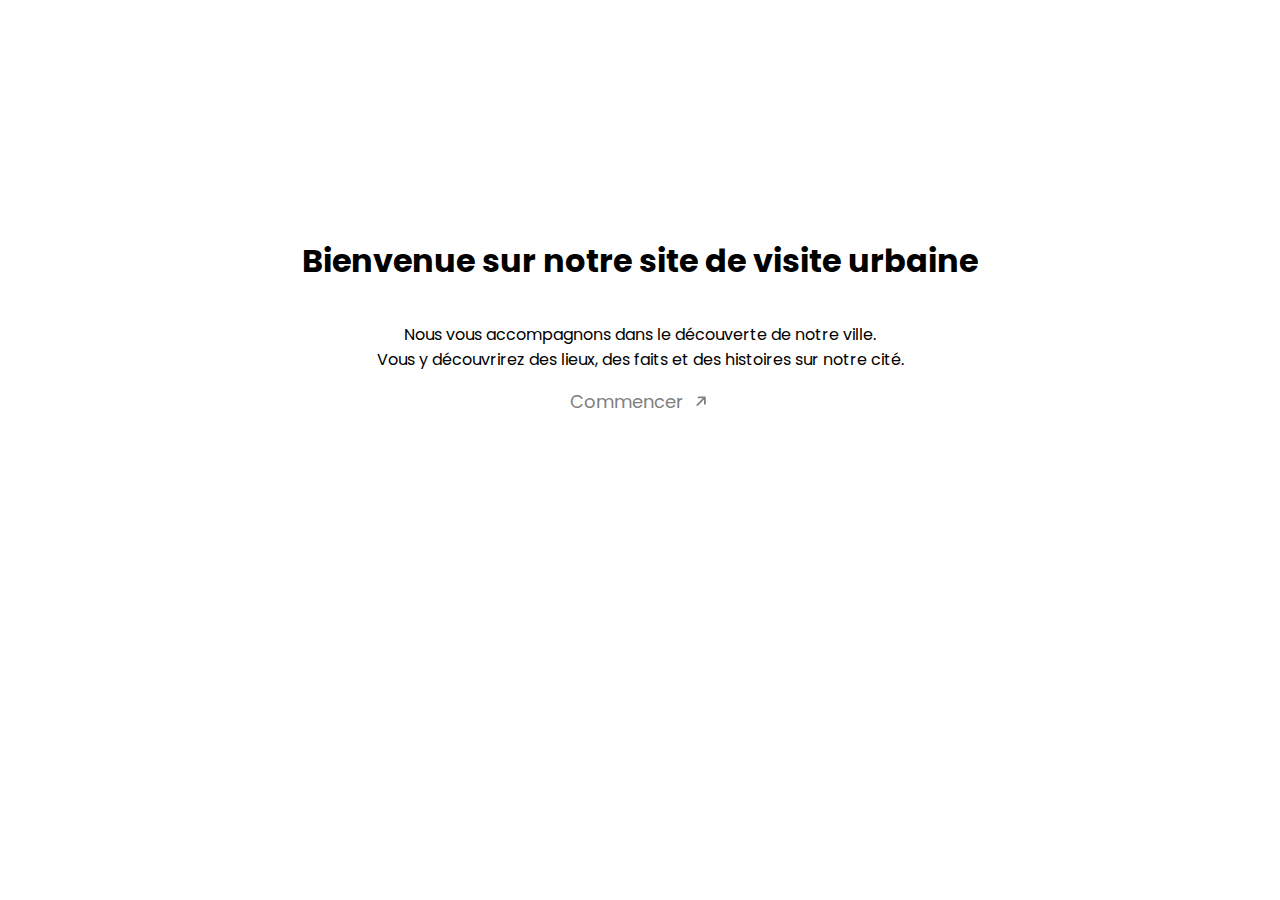
<file: index.html>
<!DOCTYPE html>
<html lang="fr">
<head>
  <meta charset="UTF-8">
  <meta name="viewport" content="width=device-width, initial-scale=1.0">
  <title>13 mai</title>
  <link rel="stylesheet" href="/css/style.css">
  <link rel="shortcut icon" href="/res/icon/favicon.ico" type="image/x-icon">
</head>
<body>
  <section id="main">
    <h1>Bienvenue sur notre site de visite urbaine</h1>
    <p>Nous vous accompagnons dans le découverte de notre ville.<br>
      Vous y découvrirez des lieux, des faits et des histoires sur notre cité.
    </p>
    <a href="/eglise_mere.html" class="button">
  <span>Commencer</span>
  <span class="icon">
    <svg
      xmlns="http://www.w3.org/2000/svg"
      viewBox="0 0 448 512"
      class="svg-icon"
    >
      <path
        d="M438.6 278.6c12.5-12.5 12.5-32.8 0-45.3l-160-160c-12.5-12.5-32.8-12.5-45.3 0s-12.5 32.8 0 45.3L338.8 224 32 224c-17.7 0-32 14.3-32 32s14.3 32 32 32l306.7 0L233.4 393.4c-12.5 12.5-12.5 32.8 0 45.3s32.8 12.5 45.3 0l160-160z"
      ></path>
    </svg>
  </span>
</a>
  </section>
</body>
</html>
</file>
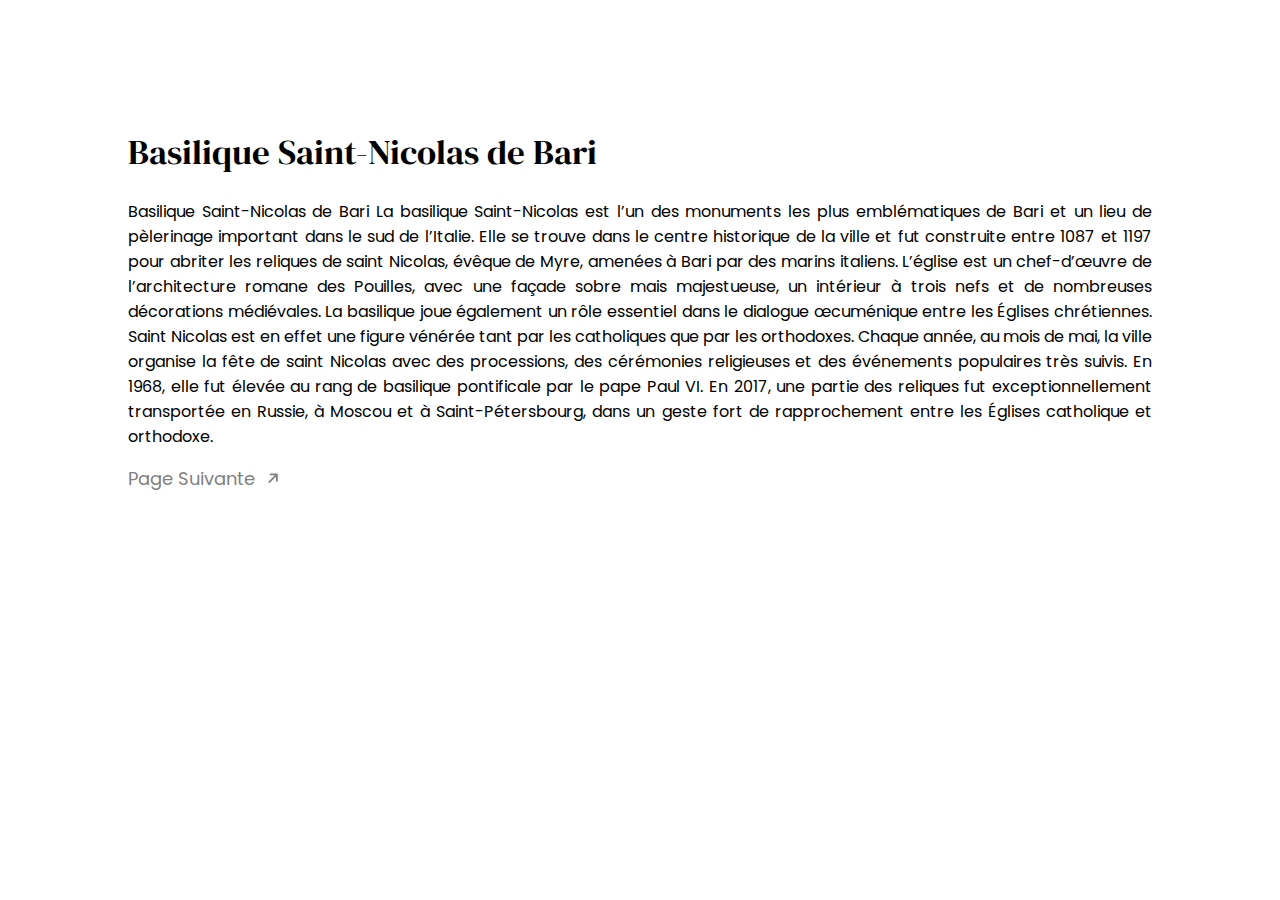
<file: basilique_saint_nicolas_bari.html>
<!DOCTYPE html>
<html lang="fr">
<head>
  <meta charset="UTF-8">
  <meta name="viewport" content="width=device-width, initial-scale=1.0">
  <title>Basilique Saint-Nicolas de Bari</title>
  <link rel="stylesheet" href="/css/style.css">
  <link rel="shortcut icon" href="/res/icon/favicon.ico" type="image/x-icon">
</head>
<body>
  <section id="content">
    <h1>Basilique Saint-Nicolas de Bari</h1>
    <p>Basilique Saint-Nicolas de Bari

La basilique Saint-Nicolas est l’un des monuments les plus emblématiques de Bari et un lieu de pèlerinage important dans le sud de l’Italie. Elle se trouve dans le centre historique de la ville et fut construite entre 1087 et 1197 pour abriter les reliques de saint Nicolas, évêque de Myre, amenées à Bari par des marins italiens. L’église est un chef-d’œuvre de l’architecture romane des Pouilles, avec une façade sobre mais majestueuse, un intérieur à trois nefs et de nombreuses décorations médiévales.

La basilique joue également un rôle essentiel dans le dialogue œcuménique entre les Églises chrétiennes. Saint Nicolas est en effet une figure vénérée tant par les catholiques que par les orthodoxes. Chaque année, au mois de mai, la ville organise la fête de saint Nicolas avec des processions, des cérémonies religieuses et des événements populaires très suivis.

En 1968, elle fut élevée au rang de basilique pontificale par le pape Paul VI. En 2017, une partie des reliques fut exceptionnellement transportée en Russie, à Moscou et à Saint-Pétersbourg, dans un geste fort de rapprochement entre les Églises catholique et orthodoxe.
    </p>
<a href="merci.html" class="button">
  <span>Page Suivante</span>
  <span class="icon">
    <svg
      xmlns="http://www.w3.org/2000/svg"
      viewBox="0 0 448 512"
      class="svg-icon"
    >
      <path
        d="M438.6 278.6c12.5-12.5 12.5-32.8 0-45.3l-160-160c-12.5-12.5-32.8-12.5-45.3 0s-12.5 32.8 0 45.3L338.8 224 32 224c-17.7 0-32 14.3-32 32s14.3 32 32 32l306.7 0L233.4 393.4c-12.5 12.5-12.5 32.8 0 45.3s32.8 12.5 45.3 0l160-160z"
      ></path>
    </svg>
  </span>
</a>
  </section>
</body>
</html>
</file>
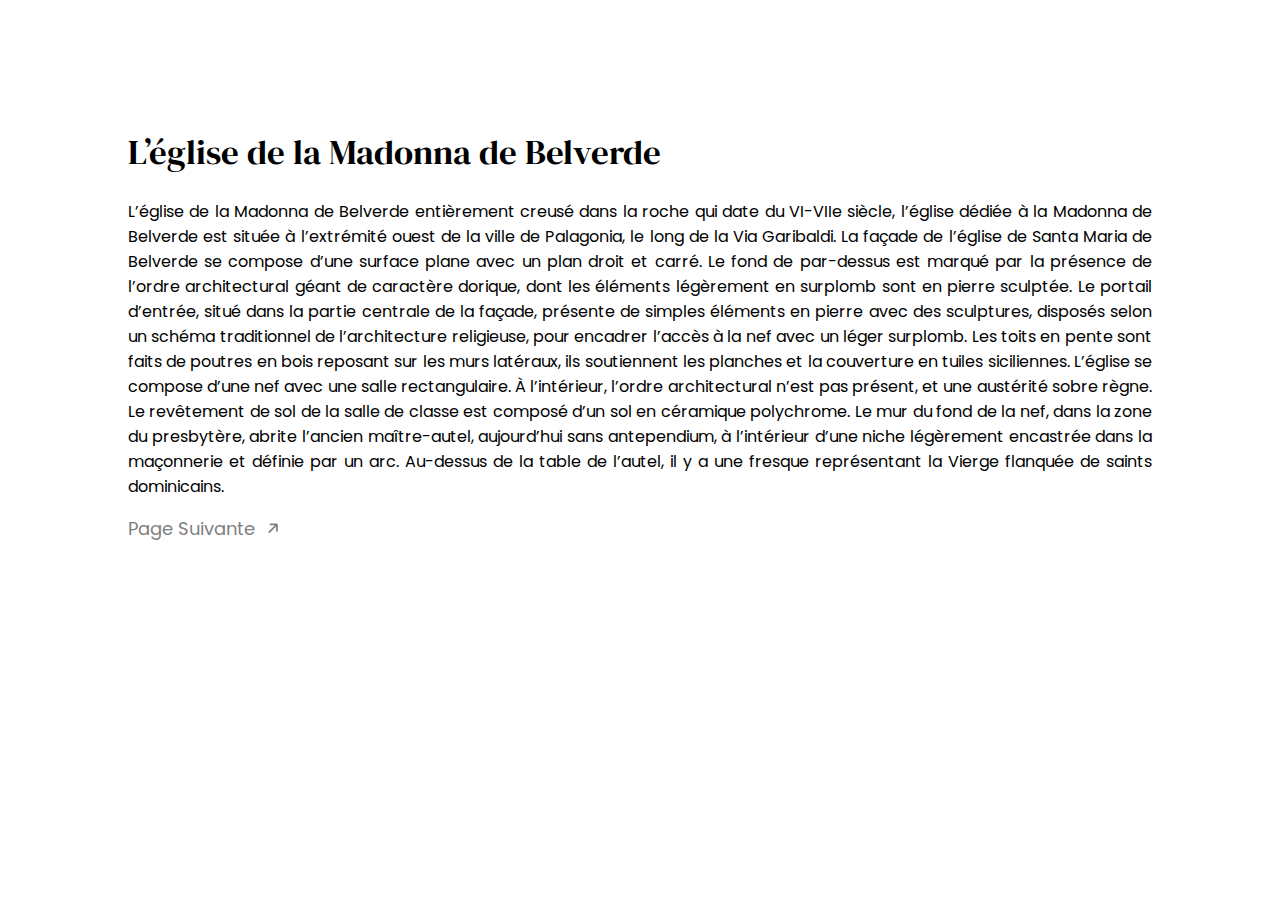
<file: eglise_madonna_belverde.html>
<!DOCTYPE html>
<html lang="fr">
<head>
  <meta charset="UTF-8">
  <meta name="viewport" content="width=device-width, initial-scale=1.0">
  <title>L’église de la Madonna de Belverde</title>
  <link rel="stylesheet" href="/css/style.css">
  <link rel="shortcut icon" href="/res/icon/favicon.ico" type="image/x-icon">
</head>
<body>
  <section id="content">
    <h1>L’église de la Madonna de Belverde</h1>
    <p>L’église de la Madonna de Belverde
entièrement creusé dans la roche qui date du VI-VIIe siècle, l’église dédiée à la
Madonna de Belverde est située à l’extrémité ouest de la ville de Palagonia, le
long de la Via Garibaldi. La façade de l’église de Santa Maria de Belverde se
compose d’une surface plane avec un plan droit et carré. Le fond de par-dessus
est marqué par la présence de l’ordre architectural géant de caractère dorique,
dont les éléments légèrement en surplomb sont en pierre sculptée. Le portail
d’entrée, situé dans la partie centrale de la façade, présente de simples éléments
en pierre avec des sculptures, disposés selon un schéma traditionnel de
l’architecture religieuse, pour encadrer l’accès à la nef avec un léger surplomb.
Les toits en pente sont faits de poutres en bois reposant sur les murs latéraux, ils
soutiennent les planches et la couverture en tuiles siciliennes. L’église se
compose d’une nef avec une salle rectangulaire. À l’intérieur, l’ordre
architectural n’est pas présent, et une austérité sobre règne. Le revêtement de
sol de la salle de classe est composé d’un sol en céramique polychrome. Le mur
du fond de la nef, dans la zone du presbytère, abrite l’ancien maître-autel,
aujourd’hui sans antependium, à l’intérieur d’une niche légèrement encastrée
dans la maçonnerie et définie par un arc. Au-dessus de la table de l’autel, il y a
une fresque représentant la Vierge flanquée de saints dominicains.
    </p>
<a href="/basilique_saint_nicolas_bari.html" class="button">
  <span>Page Suivante</span>
  <span class="icon">
    <svg
      xmlns="http://www.w3.org/2000/svg"
      viewBox="0 0 448 512"
      class="svg-icon"
    >
      <path
        d="M438.6 278.6c12.5-12.5 12.5-32.8 0-45.3l-160-160c-12.5-12.5-32.8-12.5-45.3 0s-12.5 32.8 0 45.3L338.8 224 32 224c-17.7 0-32 14.3-32 32s14.3 32 32 32l306.7 0L233.4 393.4c-12.5 12.5-12.5 32.8 0 45.3s32.8 12.5 45.3 0l160-160z"
      ></path>
    </svg>
  </span>
</a>
  </section>
</body>
</html>
</file>
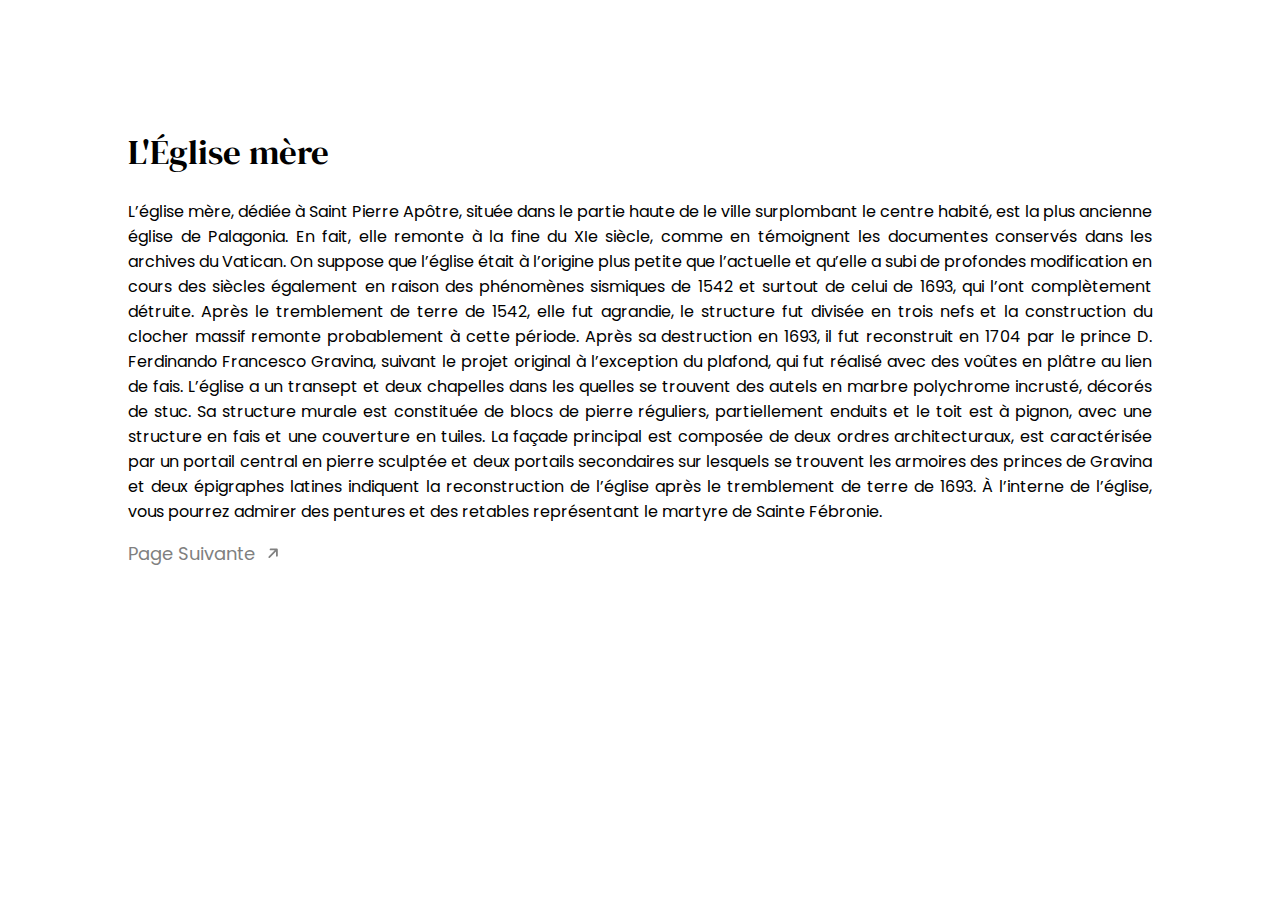
<file: eglise_mere.html>
<!DOCTYPE html>
<html lang="fr">
<head>
  <meta charset="UTF-8">
  <meta name="viewport" content="width=device-width, initial-scale=1.0">
  <title>L'&Eacute;glise m&egrave;re</title>
  <link rel="stylesheet" href="/css/style.css">
  <link rel="shortcut icon" href="/res/icon/favicon.ico" type="image/x-icon">
</head>
<body>
  <section id="content">
    <h1>L'&Eacute;glise m&egrave;re</h1>
    <p>L’église mère, dédiée à Saint Pierre Apôtre, située dans le partie haute de le ville surplombant le centre habité, est la plus ancienne église de Palagonia. En fait, elle remonte à la fine du XIe siècle, comme en témoignent les documentes conservés dans les archives du Vatican. On suppose que l’église était à l’origine plus petite que l’actuelle et qu’elle a subi de profondes modification en cours des siècles également en raison des phénomènes sismiques de 1542 et surtout de celui de 1693, qui l’ont complètement détruite. Après le tremblement de terre de 1542, elle fut agrandie, le structure fut divisée en trois nefs et la construction du clocher massif remonte probablement à cette période. Après sa destruction en 1693, il fut reconstruit en 1704 par le prince D. Ferdinando Francesco Gravina, suivant le projet original à l’exception du plafond, qui fut réalisé avec des voûtes en plâtre au lien de fais. L’église a un transept et deux chapelles dans les quelles se trouvent des autels en marbre  polychrome incrusté, décorés de stuc. Sa structure murale est constituée de blocs de pierre réguliers, partiellement enduits et le toit est à pignon, avec une structure en fais et une couverture en tuiles. La façade principal est composée de deux ordres architecturaux, est caractérisée par un portail central en pierre sculptée et deux portails secondaires sur lesquels se trouvent les armoires des princes de Gravina et deux épigraphes latines indiquent la reconstruction de l’église après le tremblement de terre de 1693. À l’interne de l’église, vous pourrez admirer des pentures et des retables représentant le martyre de Sainte Fébronie.
    </p>
<a href="/sainte_febronie.html" class="button">
  <span>Page Suivante</span>
  <span class="icon">
    <svg
      xmlns="http://www.w3.org/2000/svg"
      viewBox="0 0 448 512"
      class="svg-icon"
    >
      <path
        d="M438.6 278.6c12.5-12.5 12.5-32.8 0-45.3l-160-160c-12.5-12.5-32.8-12.5-45.3 0s-12.5 32.8 0 45.3L338.8 224 32 224c-17.7 0-32 14.3-32 32s14.3 32 32 32l306.7 0L233.4 393.4c-12.5 12.5-12.5 32.8 0 45.3s32.8 12.5 45.3 0l160-160z"
      ></path>
    </svg>
  </span>
</a>
  </section>
</body>
</html>
</file>
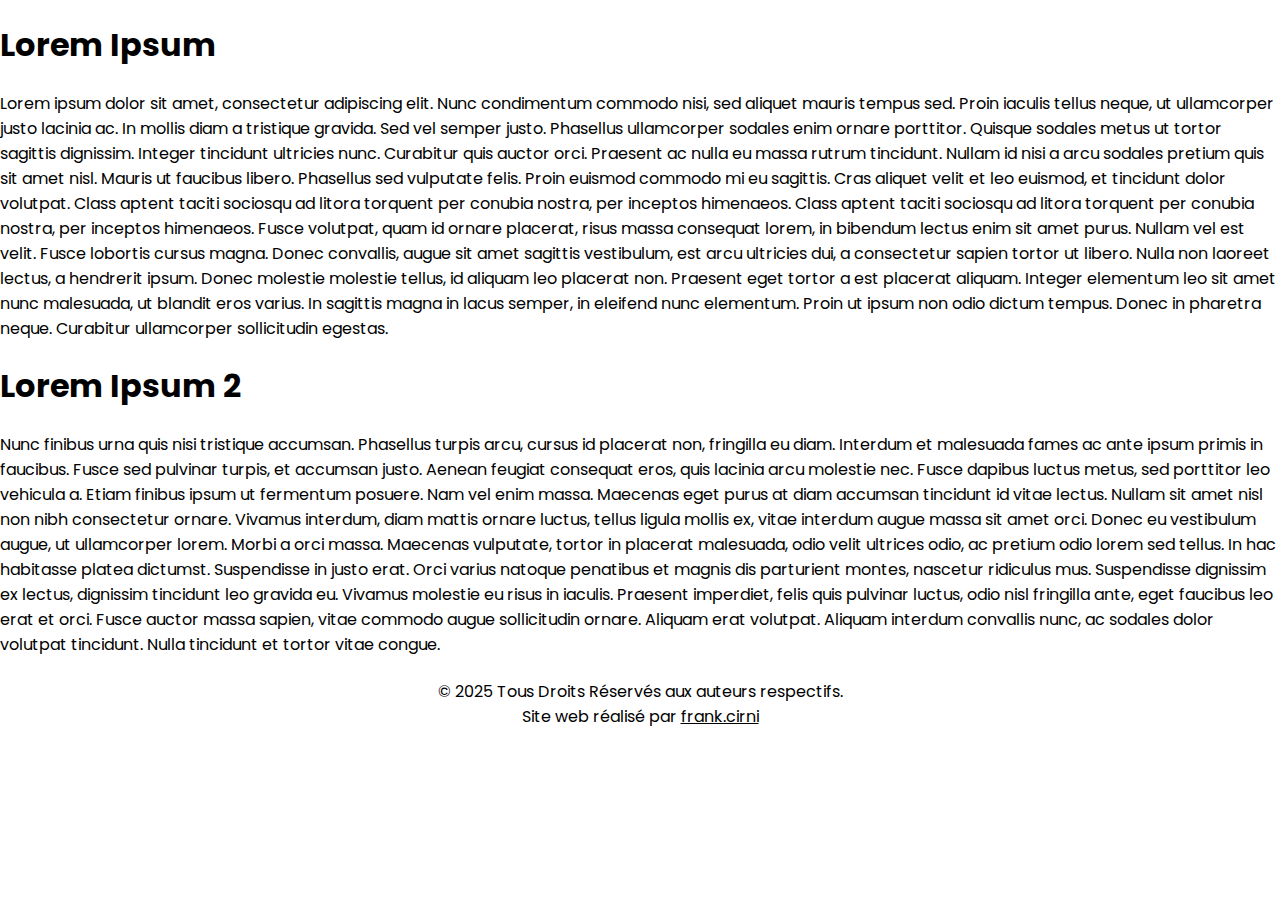
<file: main.html>
<!DOCTYPE html>
<html lang="fr">
<head>
  <meta charset="UTF-8">
  <meta name="viewport" content="width=device-width, initial-scale=1.0">
  <title>Document</title>
  <link rel="stylesheet" href="/css/style.css">
  <link rel="shortcut icon" href="/res/icon/favicon.ico" type="image/x-icon">
</head>
<body>
  <section id="content-1">
    <h1>Lorem Ipsum</h1>
    <p>Lorem ipsum dolor sit amet, consectetur adipiscing elit. Nunc condimentum commodo nisi, sed aliquet mauris tempus sed. Proin iaculis tellus neque, ut ullamcorper justo lacinia ac. In mollis diam a tristique gravida. Sed vel semper justo. Phasellus ullamcorper sodales enim ornare porttitor. Quisque sodales metus ut tortor sagittis dignissim. Integer tincidunt ultricies nunc. Curabitur quis auctor orci. Praesent ac nulla eu massa rutrum tincidunt. Nullam id nisi a arcu sodales pretium quis sit amet nisl. Mauris ut faucibus libero. Phasellus sed vulputate felis. Proin euismod commodo mi eu sagittis. Cras aliquet velit et leo euismod, et tincidunt dolor volutpat.

      Class aptent taciti sociosqu ad litora torquent per conubia nostra, per inceptos himenaeos. Class aptent taciti sociosqu ad litora torquent per conubia nostra, per inceptos himenaeos. Fusce volutpat, quam id ornare placerat, risus massa consequat lorem, in bibendum lectus enim sit amet purus. Nullam vel est velit. Fusce lobortis cursus magna. Donec convallis, augue sit amet sagittis vestibulum, est arcu ultricies dui, a consectetur sapien tortor ut libero. Nulla non laoreet lectus, a hendrerit ipsum. Donec molestie molestie tellus, id aliquam leo placerat non. Praesent eget tortor a est placerat aliquam. Integer elementum leo sit amet nunc malesuada, ut blandit eros varius. In sagittis magna in lacus semper, in eleifend nunc elementum. Proin ut ipsum non odio dictum tempus. Donec in pharetra neque. Curabitur ullamcorper sollicitudin egestas.
    </p>
  </section>
  <section class="content-2">
    <h1>Lorem Ipsum 2</h1>
    <p>
      Nunc finibus urna quis nisi tristique accumsan. Phasellus turpis arcu, cursus id placerat non, fringilla eu diam. Interdum et malesuada fames ac ante ipsum primis in faucibus. Fusce sed pulvinar turpis, et accumsan justo. Aenean feugiat consequat eros, quis lacinia arcu molestie nec. Fusce dapibus luctus metus, sed porttitor leo vehicula a. Etiam finibus ipsum ut fermentum posuere. Nam vel enim massa. Maecenas eget purus at diam accumsan tincidunt id vitae lectus. Nullam sit amet nisl non nibh consectetur ornare. Vivamus interdum, diam mattis ornare luctus, tellus ligula mollis ex, vitae interdum augue massa sit amet orci. Donec eu vestibulum augue, ut ullamcorper lorem. Morbi a orci massa.

      Maecenas vulputate, tortor in placerat malesuada, odio velit ultrices odio, ac pretium odio lorem sed tellus. In hac habitasse platea dictumst. Suspendisse in justo erat. Orci varius natoque penatibus et magnis dis parturient montes, nascetur ridiculus mus. Suspendisse dignissim ex lectus, dignissim tincidunt leo gravida eu. Vivamus molestie eu risus in iaculis. Praesent imperdiet, felis quis pulvinar luctus, odio nisl fringilla ante, eget faucibus leo erat et orci. Fusce auctor massa sapien, vitae commodo augue sollicitudin ornare. Aliquam erat volutpat. Aliquam interdum convallis nunc, ac sodales dolor volutpat tincidunt. Nulla tincidunt et tortor vitae congue.
    </p>
  </section>
  <footer>
    <p>&copy; 2025 Tous Droits Réservés aux auteurs respectifs.<br>Site web réalisé par <a href="linktr.ee/frank.cirni">frank.cirni</a></p>
  </footer>
</body>
</html>
</file>
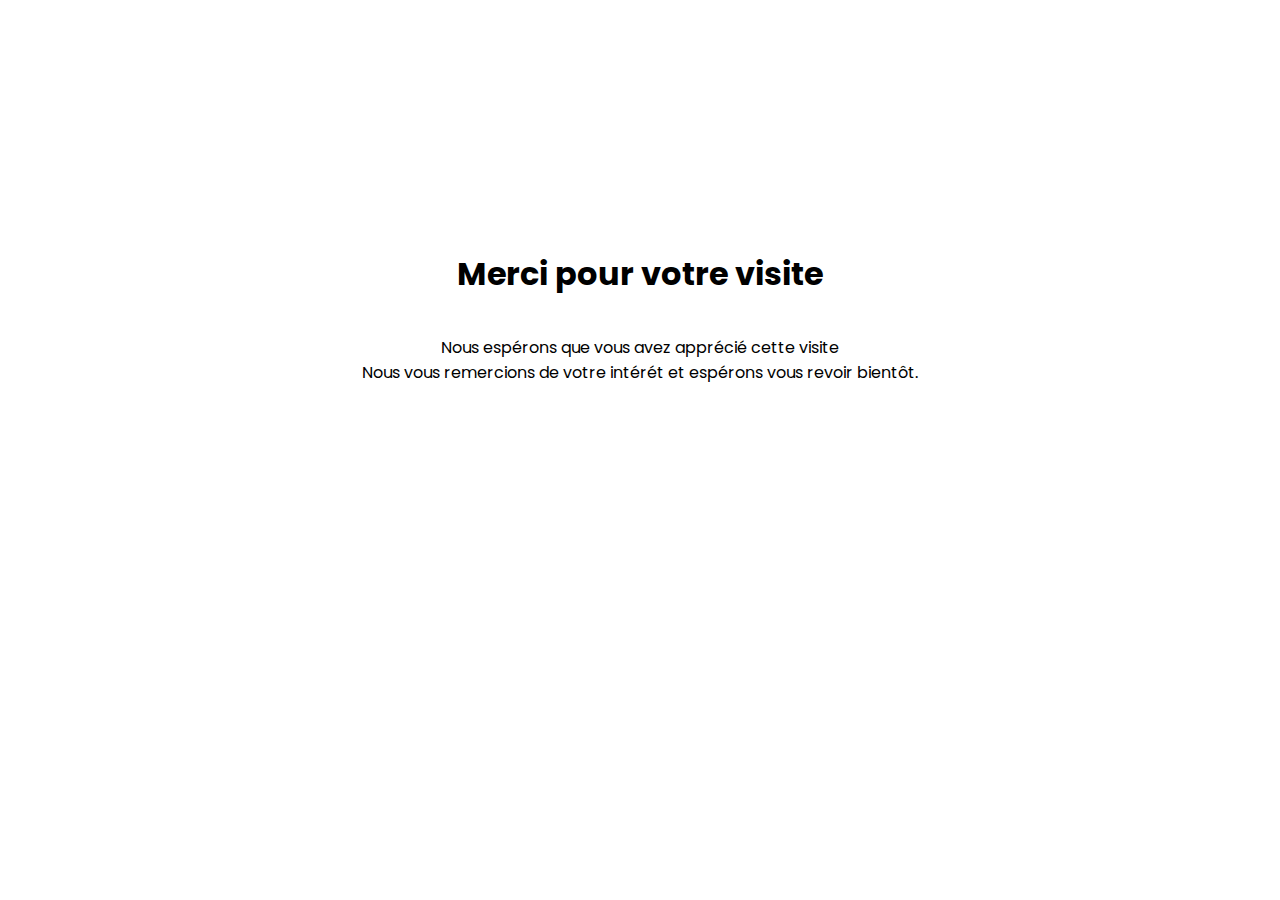
<file: merci.html>
<!DOCTYPE html>
<html lang="fr">
<head>
  <meta charset="UTF-8">
  <meta name="viewport" content="width=device-width, initial-scale=1.0">
  <title>13 mai</title>
  <link rel="stylesheet" href="/css/style.css">
  <link rel="shortcut icon" href="/res/icon/favicon.ico" type="image/x-icon">
</head>
<body>
  <section id="main">
    <h1>Merci pour votre visite</h1>
    <p>Nous espérons que vous avez apprécié cette visite<br>
      Nous vous remercions de votre intérét et espérons vous revoir bientôt.
    </p>
  </section>
</body>
</html>
</file>
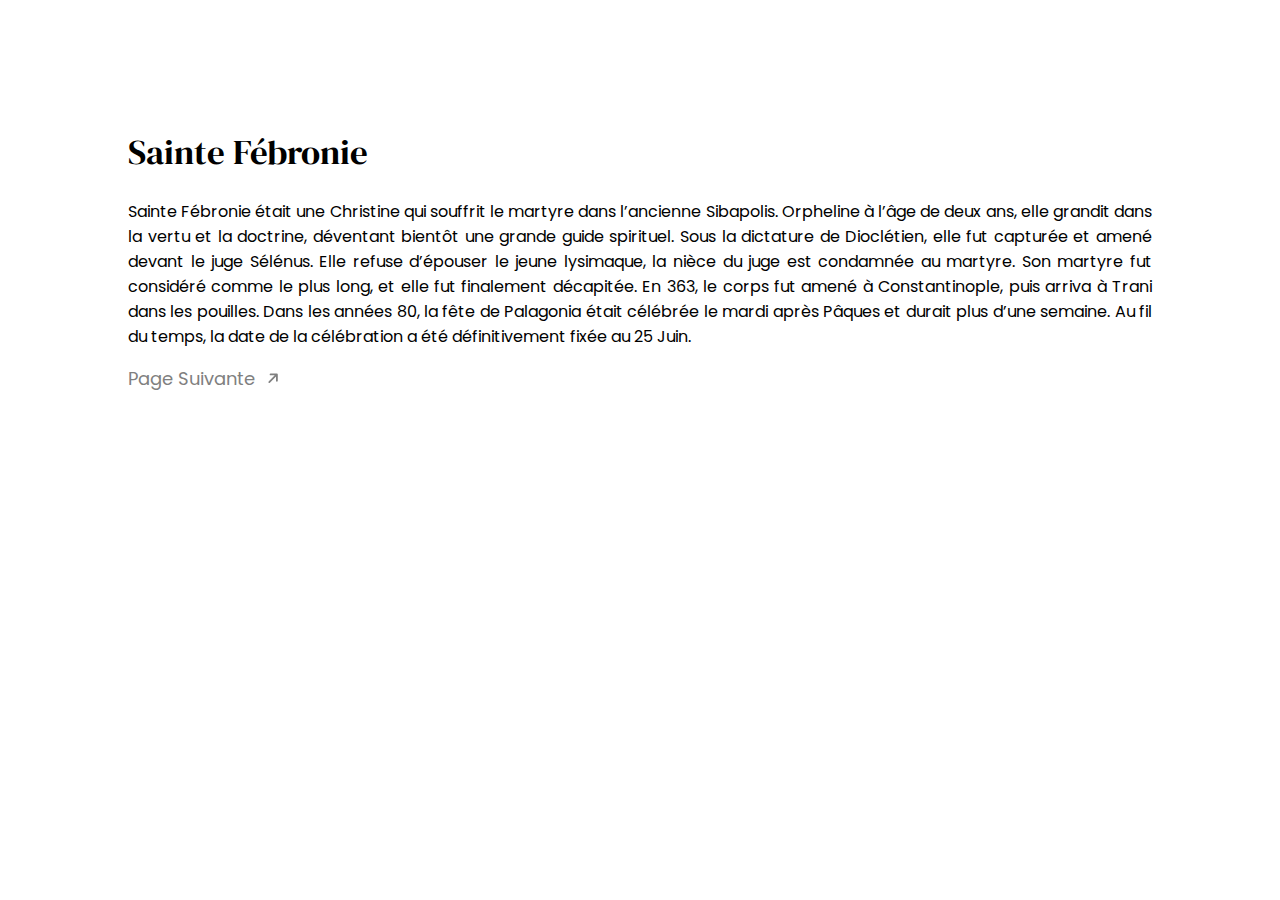
<file: sainte_febronie.html>
<!DOCTYPE html>
<html lang="fr">
<head>
  <meta charset="UTF-8">
  <meta name="viewport" content="width=device-width, initial-scale=1.0">
  <title>L'&Eacute;glise m&egrave;re</title>
  <link rel="stylesheet" href="/css/style.css">
  <link rel="shortcut icon" href="/res/icon/favicon.ico" type="image/x-icon">
</head>
<body>
  <section id="content">
    <h1>Sainte Fébronie</h1>
    <p>Sainte Fébronie était une Christine qui souffrit le martyre dans l’ancienne Sibapolis.
Orpheline à l’âge de deux ans, elle grandit dans la vertu et la doctrine, déventant bientôt une grande guide spirituel.
Sous la dictature de Dioclétien, elle fut capturée et amené devant le juge Sélénus.
Elle refuse d’épouser le jeune lysimaque, la nièce du juge est condamnée au martyre.
Son martyre fut considéré comme le plus long, et elle fut finalement décapitée.
En 363, le corps fut amené à Constantinople,  puis arriva à Trani dans les pouilles.
Dans les années 80, la fête de Palagonia était célébrée le mardi après Pâques et durait plus d’une semaine.
Au fil du temps, la date de la célébration a été définitivement fixée au 25 Juin.
    </p>
<a href="/eglise_madonna_belverde.html" class="button">
  <span>Page Suivante</span>
  <span class="icon">
    <svg
      xmlns="http://www.w3.org/2000/svg"
      viewBox="0 0 448 512"
      class="svg-icon"
    >
      <path
        d="M438.6 278.6c12.5-12.5 12.5-32.8 0-45.3l-160-160c-12.5-12.5-32.8-12.5-45.3 0s-12.5 32.8 0 45.3L338.8 224 32 224c-17.7 0-32 14.3-32 32s14.3 32 32 32l306.7 0L233.4 393.4c-12.5 12.5-12.5 32.8 0 45.3s32.8 12.5 45.3 0l160-160z"
      ></path>
    </svg>
  </span>
</a>
  </section>
</body>
</html>
</file>
<file: css/style.css>
@import url(/fonts/css/clash-display.css);
@import url(/fonts/css/satoshi.css);
@import url('https://fonts.googleapis.com/css2?family=EB+Garamond:ital,wght@0,400..800;1,400..800&display=swap');
@import url('https://fonts.googleapis.com/css2?family=DM+Serif+Display:ital@0;1&display=swap');
@import url('/css/buttons.css');
@import url('https://fonts.googleapis.com/css2?family=Poppins:ital,wght@0,100;0,200;0,300;0,400;0,500;0,600;0,700;0,800;0,900;1,100;1,200;1,300;1,400;1,500;1,600;1,700;1,800;1,900&display=swap');
body {
    font-family: 'Poppins', sans-serif;
    margin: 0;
    padding: 0;
    overflow-x: hidden !important;
    margin-bottom: 10px;
}
#main{
    display: flex;
    flex-direction: column;
    align-items: center;
    justify-content: center;
    height: 70vh;
    text-align: center;
}
footer {
    height: 7vh;
    display: flex;
    flex-direction: column;
    align-items: center;
    justify-content: center;
    text-align: center;
}
a {
    color: #000;
    text-decoration: none;
}
footer a {
    text-decoration: underline;
}
#content h1{
    font-family: 'DM Serif Display', serif;
    font-style: normal;
    font-weight: 400;
    font-size: 26pt;
}
#content {
    margin: 10%;
    height: 50vh;
}
#content p{
    font-style: normal;
    font-weight: medium;
    font-size: 12pt;
    text-align: justify;
}
@media (max-width: 768px) {
    #content {
        padding: 0;
        margin: 5%;
        margin-bottom: 10px;
    }
    body{
        padding: 0;
        max-width: 100%;
        overflow-x: hidden;
        margin: 5%;
    }
}
</file>
